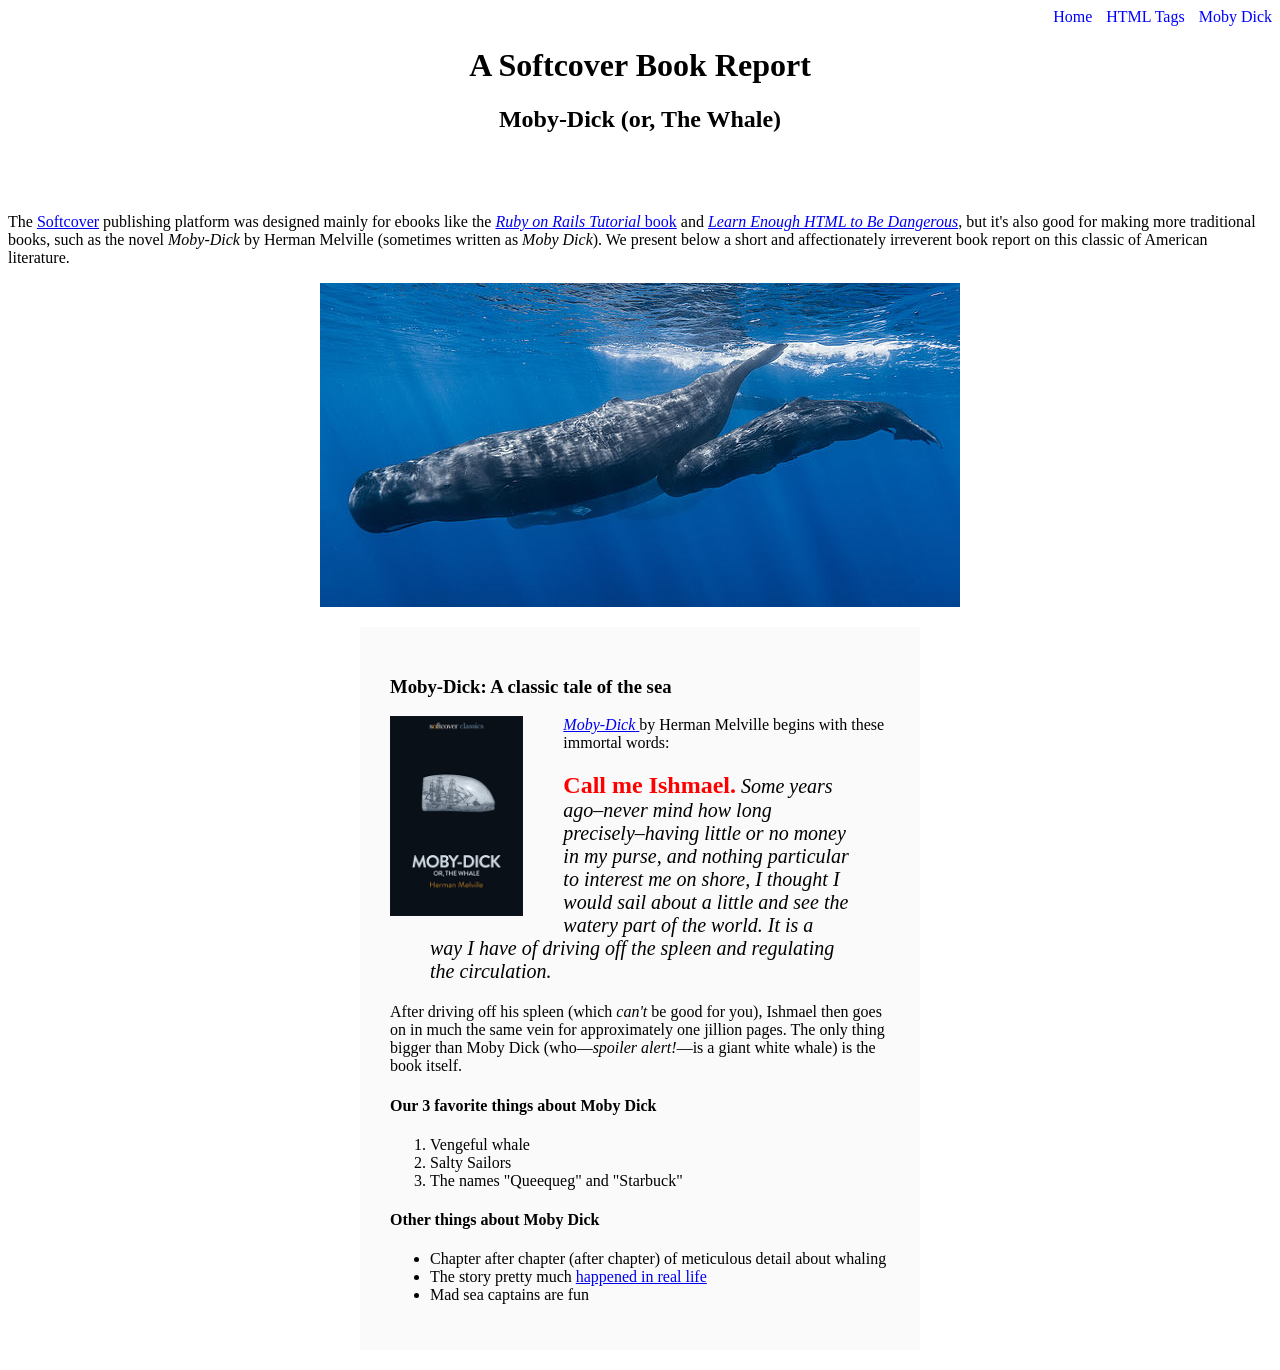
<file: moby_dick.html>
<!DOCTYPE html>
<html lang="en">
    <head>
        <title>Moby Dick</title>
        <meta charset="utf-8">
        <link rel="stylesheet" href="css/main.css">
    </head>

    <body>

        <div id="main-nav" class="nav-menu">
            <a href="index.html" class="nav-characteristics">Home</a>
            <a href="tags.html" class="nav-spacing nav-characteristics">HTML Tags<a>
            <a href="moby_dick.html" class="nav-spacing nav-characteristics">Moby Dick</a>
        </div>

        <!-- much here to be styled, will do so in last section -->
        <header class="header">
            <h1>A Softcover Book Report</h1>
            <h2>Moby-Dick (or, The Whale)</h2>
        </header>

        <div>
            <p>
                The <a href="https://www.softcover.io/">Softcover</a> publishing platform
                was designed mainly for ebooks like the
                <a href="https://railstutorial.org/book"><em>Ruby on Rails Tutorial</em>
                book</a> and <a href="https://learnenough.com/html"><em>Learn Enough
                HTML to Be Dangerous</em></a>, but it's also good for making more
                traditional books, such as the novel <em>Moby-Dick</em> by Herman
                Melville (sometimes written as <em>Moby Dick</em>). We present below a
                short and affectionately irreverent book report on this classic of
                American literature.
            </p>
        </div>

        <a href="https://commons.wikimedia.org/wiki/File:Sperm_whale_pod.jpg">
              <img src="images/sperm_whales.jpg" alt="sperm whale"
                  class="whale-image">
        </a>

        <div class="box">
            <h3>Moby-Dick: A classic tale of the sea</h3>

            <a href="https://www.softcover.io/read/6070fb03/moby-dick"
                target="_blank" rel="noopener">
                <img src="images/moby_dick.png" alt="Moby Dick" height="200px" style="float: left; margin: 0 40px 0 0;">
            </a>
            <p>
                <a href="https://www.softcover.io/read/6070fb03/moby-dick"
                    target="_blank" rel="noopener">
                    <em>Moby-Dick</em>
                </a>
                    by Herman Melville begins with these immortal words:
            </p>

            <blockquote class="bq">
                <p>
                    <span class="emphasize">Call me Ishmael.</span> Some years ago–never mind how long
                    precisely–having little or no money in my purse, and nothing
                    particular to interest me on shore, I thought I would sail about a
                    little and see the watery part of the world. It is a way I have of
                    driving off the spleen and regulating the circulation.
                </p>
            </blockquote>

            <p>
                After driving off his spleen (which <em>can't</em> be good for you),
                Ishmael then goes on in much the same vein for approximately one
                jillion pages. The only thing bigger than Moby Dick (who—<em>spoiler
                    alert!</em>—is a giant white whale) is the book itself.
            </p>

            <h4>Our 3 favorite things about Moby Dick</h4>

            <ol>
                <li>Vengeful whale</li>
                <li>Salty Sailors</li>
                <li>The names "Queequeg" and "Starbuck"</li>
            </ol>

            <h4>Other things about Moby Dick</h4>

            <ul>
                <li>Chapter after chapter (after chapter) of meticulous detail about whaling</li>
                <li>The story pretty much
                    <a href="https://en.wikipedia.org/wiki/Essex_(whaleship)"
                        target="_blank" rel="noopener">happened in real life</a>
                </li>
                <li>Mad sea captains are fun</li>
            </ul>
        </div>
    </body>
</html>
</file>
<file: css/main.css>
.nav-menu {
    text-align: right;
}
.nav-spacing {
    margin: 0 0 0 10px;
}
.nav-characteristics {
    text-decoration: none;
    color:blue;
}
.image-link{
    text-decoration: none;
}
.header{
    text-align: center;
    margin: 0 0 80px;
}
.whale-image{
    display: block;
    margin: 0 auto;
}
.box{
    width: 500px;
    margin: 20px auto;
    padding: 30px;
    background-color: #fafafa;
}
.bq{
    font-style: italic;
    font-size: 20px;
}
.emphasize{
    font-style: normal;
    font-size: 24px;
    font-weight: bold;
    color: #ff0000;
}
</file>
